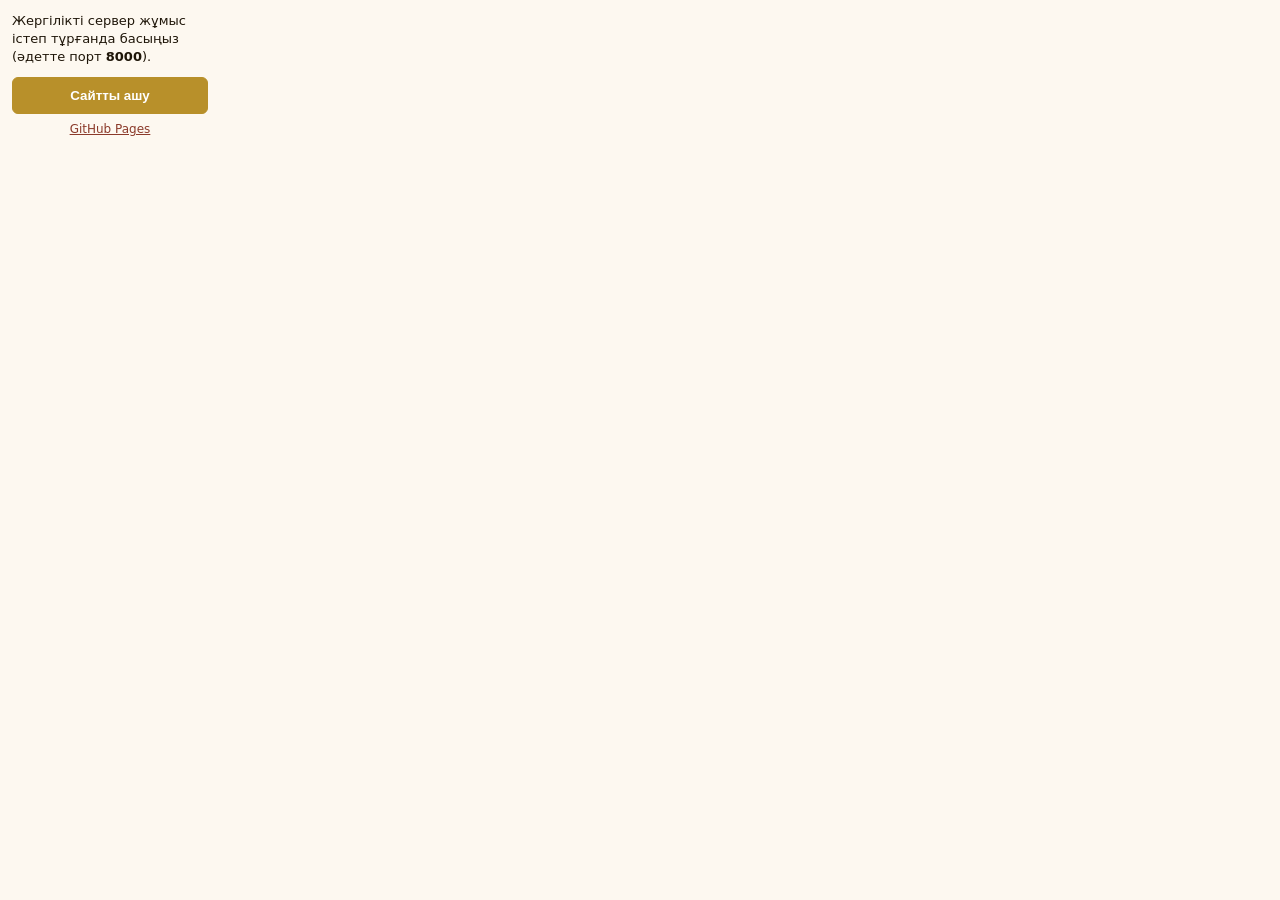
<file: extension/popup.html>
<!DOCTYPE html>
<html lang="kk">
<head>
  <meta charset="UTF-8" />
  <style>
    * { box-sizing: border-box; }
    body {
      width: 220px;
      margin: 0;
      padding: 12px;
      font-family: system-ui, sans-serif;
      font-size: 13px;
      background: #fdf8f0;
      color: #1e1508;
    }
    p { margin: 0 0 10px; line-height: 1.4; }
    button {
      width: 100%;
      padding: 10px 12px;
      border: 1px solid #b8902a;
      border-radius: 6px;
      background: #b8902a;
      color: #fff;
      font-weight: 600;
      cursor: pointer;
    }
    button:hover { filter: brightness(1.05); }
    a {
      display: block;
      margin-top: 8px;
      text-align: center;
      color: #8b3a2a;
      font-size: 12px;
    }
  </style>
</head>
<body>
  <p>Жергілікті сервер жұмыс істеп тұрғанда басыңыз (әдетте порт <strong>8000</strong>).</p>
  <button type="button" id="open">Сайтты ашу</button>
  <a id="prod" href="#" target="_blank" rel="noopener">GitHub Pages</a>
  <script src="popup.js"></script>
</body>
</html>
</file>
